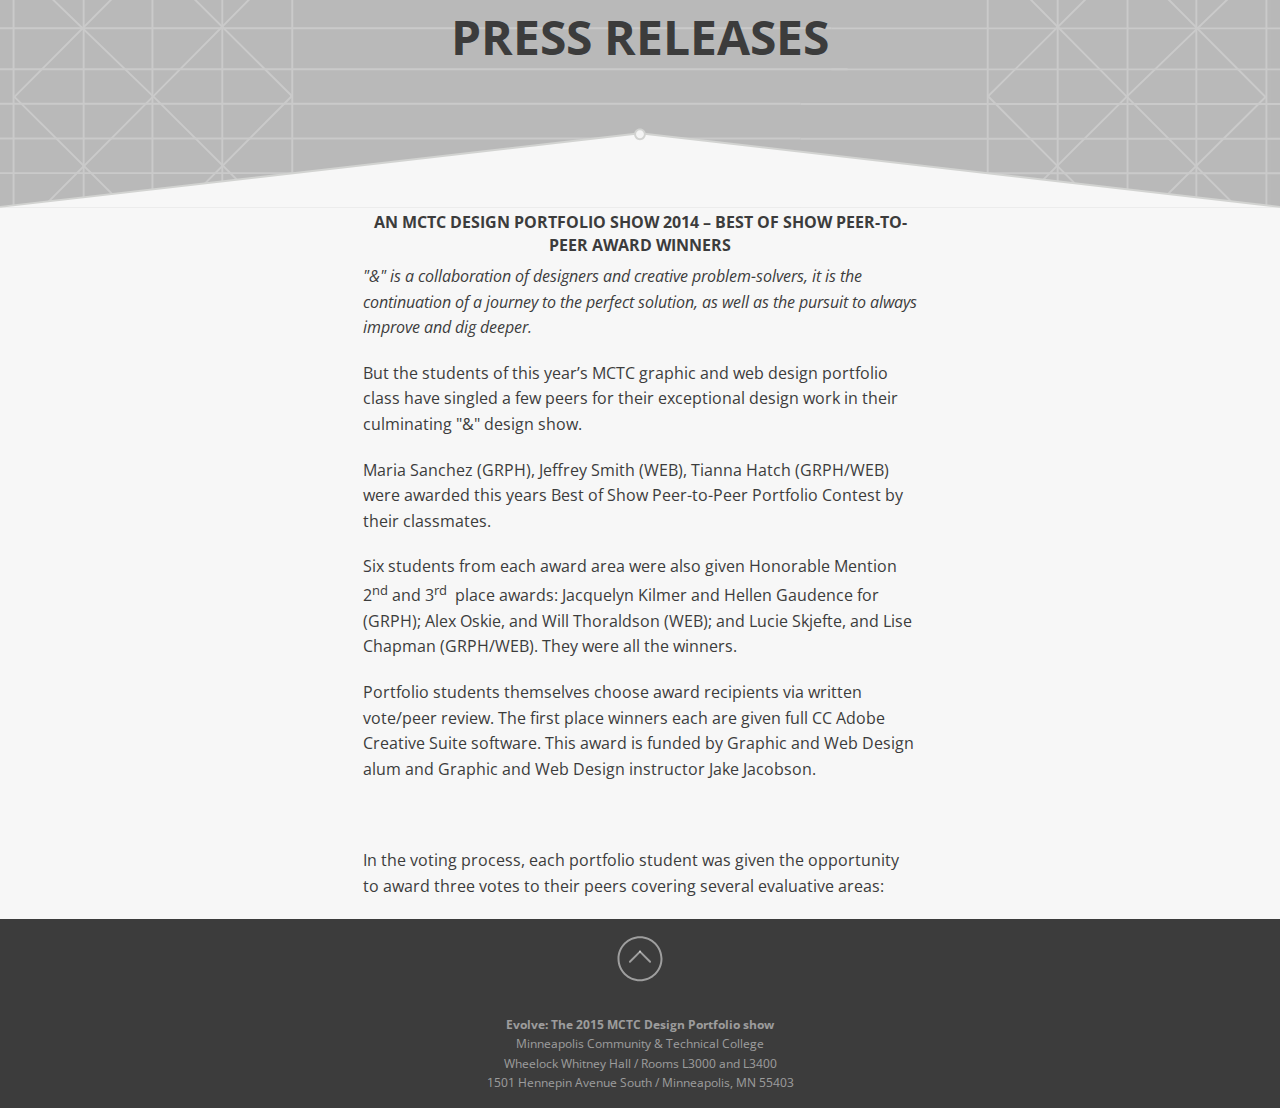
<file: press-release.html>
<!doctype html>
<html lang="en">
  <head>
    <meta charset="utf-8" />
    <meta name="viewport" content="width=device-width, initial-scale=1.0" />
    <title>MCTC Evolve</title>
    <link rel="shortcut icon" href="favicon.ico">
    <link rel="stylesheet" href="css/foundation.min.css" />
    <link rel="stylesheet" href="css/custom.css" />
    <script src="js/vendor/modernizr.js"></script>
  </head>
  <body>

  <header>
    <div class="press-bg">
      <svg version="1.1" id="Layer_1" xmlns="http://www.w3.org/2000/svg" xmlns:xlink="http://www.w3.org/1999/xlink" x="0px" y="0px"
         viewBox="0 0 1330 364" enable-background="new 0 0 1330 364" xml:space="preserve">
        <g>
          <defs>
            <rect id="SVGID_1_" width="1330" height="364"/>
          </defs>
          <clipPath id="SVGID_2_">
            <use xlink:href="#SVGID_1_"  overflow="visible"/>
          </clipPath>
          <g opacity="0.25" clip-path="url(#SVGID_2_)">
            <line fill="none" stroke="#FFFFFF" stroke-width="2" stroke-miterlimit="10" x1="414.8" y1="-158" x2="159.2" y2="100.2"/>
            <line fill="none" stroke="#FFFFFF" stroke-width="2" stroke-miterlimit="10" x1="303.7" y1="244" x2="159.9" y2="388.5"/>
            <line fill="none" stroke="#FFFFFF" stroke-width="2" stroke-miterlimit="10" x1="303.7" y1="244" x2="159.2" y2="100.2"/>
            <line fill="none" stroke="#FFFFFF" stroke-width="2" stroke-miterlimit="10" x1="159.6" y1="244.4" x2="495.6" y2="575.3"/>
            <line fill="none" stroke="#FFFFFF" stroke-width="2" stroke-miterlimit="10" x1="303.3" y1="99.8" x2="159.6" y2="244.4"/>
            <line fill="none" stroke="#FFFFFF" stroke-width="2" stroke-miterlimit="10" x1="303.3" y1="99.8" x2="158.8" y2="-43.9"/>
            <line fill="none" stroke="#FFFFFF" stroke-width="2" stroke-miterlimit="10" x1="158.8" y1="-43.9" x2="15" y2="100.6"/>
            <line fill="none" stroke="#FFFFFF" stroke-width="2" stroke-miterlimit="10" x1="-124.5" y1="-173.8" x2="159.2" y2="100.2"/>
            <line fill="none" stroke="#FFFFFF" stroke-width="2" stroke-miterlimit="10" x1="159.2" y1="100.2" x2="15.4" y2="244.7"/>
            <line fill="none" stroke="#FFFFFF" stroke-width="2" stroke-miterlimit="10" x1="15" y1="100.6" x2="159.6" y2="244.4"/>
            <line fill="none" stroke="#FFFFFF" stroke-width="2" stroke-miterlimit="10" x1="159.6" y1="244.4" x2="-116.6" y2="528"/>
            <line fill="none" stroke="#FFFFFF" stroke-width="2" stroke-miterlimit="10" x1="15.4" y1="244.7" x2="159.9" y2="388.5"/>
            <line fill="none" stroke="#FFFFFF" stroke-width="2" stroke-miterlimit="10" x1="831.8" y1="242.2" x2="-114" y2="243.9"/>
            <line fill="none" stroke="#FFFFFF" stroke-width="2" stroke-miterlimit="10" x1="-116.6" y1="316.6" x2="498.2" y2="316.6"/>
            <line fill="none" stroke="#FFFFFF" stroke-width="2" stroke-miterlimit="10" x1="-116.6" y1="-4" x2="994.1" y2="-4"/>
            <line fill="none" stroke="#FFFFFF" stroke-width="2" stroke-miterlimit="10" x1="-116.6" y1="-44.3" x2="991" y2="-44.3"/>
            <line fill="none" stroke="#FFFFFF" stroke-width="2" stroke-miterlimit="10" x1="-116.6" y1="285.9" x2="498.2" y2="285.9"/>
            <line fill="none" stroke="#FFFFFF" stroke-width="2" stroke-miterlimit="10" x1="14.1" y1="-159.9" x2="14.1" y2="528"/>
            <line fill="none" stroke="#FFFFFF" stroke-width="2" stroke-miterlimit="10" x1="86.9" y1="-159.9" x2="86.9" y2="528"/>
            <line fill="none" stroke="#FFFFFF" stroke-width="2" stroke-miterlimit="10" x1="158.4" y1="-159.9" x2="158.4" y2="528"/>
            <line fill="none" stroke="#FFFFFF" stroke-width="2" stroke-miterlimit="10" x1="231" y1="-159.9" x2="231" y2="528"/>
            <line fill="none" stroke="#FFFFFF" stroke-width="2" stroke-miterlimit="10" x1="303.7" y1="-159.9" x2="303.7" y2="528"/>
            <line fill="none" stroke="#FFFFFF" stroke-width="2" stroke-miterlimit="10" x1="-115.3" y1="215.9" x2="831.8" y2="215.9"/>
            <line fill="none" stroke="#FFFFFF" stroke-width="2" stroke-miterlimit="10" x1="-115.6" y1="179.9" x2="831.8" y2="179.9"/>
            <line fill="none" stroke="#FFFFFF" stroke-width="2" stroke-miterlimit="10" x1="-116.8" y1="144" x2="831.8" y2="144"/>
            <line fill="none" stroke="#FFFFFF" stroke-width="2" stroke-miterlimit="10" x1="-112" y1="107.8" x2="831.8" y2="107.8"/>
            <line fill="none" stroke="#FFFFFF" stroke-width="2" stroke-miterlimit="10" x1="-116.2" y1="72" x2="880.7" y2="72"/>
            <line fill="none" stroke="#FFFFFF" stroke-width="2" stroke-miterlimit="10" x1="-116.8" y1="29.3" x2="863.9" y2="29.3"/>
            <line fill="none" stroke="#FFFFFF" stroke-width="2" stroke-miterlimit="10" x1="915.2" y1="-157.8" x2="1170.8" y2="100.4"/>
            <line fill="none" stroke="#FFFFFF" stroke-width="2" stroke-miterlimit="10" x1="1026.3" y1="244.1" x2="1170.1" y2="388.6"/>
            <line fill="none" stroke="#FFFFFF" stroke-width="2" stroke-miterlimit="10" x1="1026.3" y1="244.1" x2="1170.8" y2="100.4"/>
            <line fill="none" stroke="#FFFFFF" stroke-width="2" stroke-miterlimit="10" x1="1170.4" y1="244.5" x2="834.4" y2="575.4"/>
            <line fill="none" stroke="#FFFFFF" stroke-width="2" stroke-miterlimit="10" x1="1026.7" y1="100" x2="1170.4" y2="244.5"/>
            <line fill="none" stroke="#FFFFFF" stroke-width="2" stroke-miterlimit="10" x1="1026.7" y1="100" x2="1171.2" y2="-43.7"/>
            <line fill="none" stroke="#FFFFFF" stroke-width="2" stroke-miterlimit="10" x1="1171.2" y1="-43.7" x2="1315" y2="100.8"/>
            <line fill="none" stroke="#FFFFFF" stroke-width="2" stroke-miterlimit="10" x1="1454.5" y1="-173.6" x2="1170.8" y2="100.4"/>
            <line fill="none" stroke="#FFFFFF" stroke-width="2" stroke-miterlimit="10" x1="1170.8" y1="100.4" x2="1314.6" y2="244.9"/>
            <line fill="none" stroke="#FFFFFF" stroke-width="2" stroke-miterlimit="10" x1="1315" y1="100.8" x2="1170.4" y2="244.5"/>
            <line fill="none" stroke="#FFFFFF" stroke-width="2" stroke-miterlimit="10" x1="1170.4" y1="244.5" x2="1446.6" y2="528.1"/>
            <line fill="none" stroke="#FFFFFF" stroke-width="2" stroke-miterlimit="10" x1="1314.6" y1="244.9" x2="1170.1" y2="388.6"/>
            <line fill="none" stroke="#FFFFFF" stroke-width="2" stroke-miterlimit="10" x1="831.8" y1="242.4" x2="1445" y2="244"/>
            <line fill="none" stroke="#FFFFFF" stroke-width="2" stroke-miterlimit="10" x1="1446.6" y1="316.8" x2="831.8" y2="316.8"/>
            <line fill="none" stroke="#FFFFFF" stroke-width="2" stroke-miterlimit="10" x1="1446.6" y1="-3.9" x2="335.9" y2="-3.9"/>
            <line fill="none" stroke="#FFFFFF" stroke-width="2" stroke-miterlimit="10" x1="1446.6" y1="-44.1" x2="339" y2="-44.1"/>
            <line fill="none" stroke="#FFFFFF" stroke-width="2" stroke-miterlimit="10" x1="1446.6" y1="286" x2="831.8" y2="286"/>
            <line fill="none" stroke="#FFFFFF" stroke-width="2" stroke-miterlimit="10" x1="1315.9" y1="-159.7" x2="1315.9" y2="528.1"/>
            <line fill="none" stroke="#FFFFFF" stroke-width="2" stroke-miterlimit="10" x1="1243.1" y1="-159.7" x2="1243.1" y2="528.1"/>
            <line fill="none" stroke="#FFFFFF" stroke-width="2" stroke-miterlimit="10" x1="1171.6" y1="-159.7" x2="1171.6" y2="528.1"/>
            <line fill="none" stroke="#FFFFFF" stroke-width="2" stroke-miterlimit="10" x1="1099" y1="-159.7" x2="1099" y2="528.1"/>
            <line fill="none" stroke="#FFFFFF" stroke-width="2" stroke-miterlimit="10" x1="1026.3" y1="-159.7" x2="1026.3" y2="528.1"/>
            <line fill="none" stroke="#FFFFFF" stroke-width="2" stroke-miterlimit="10" x1="1445.8" y1="216.1" x2="831.8" y2="216.1"/>
            <line fill="none" stroke="#FFFFFF" stroke-width="2" stroke-miterlimit="10" x1="1446" y1="180.1" x2="831.8" y2="180.1"/>
            <line fill="none" stroke="#FFFFFF" stroke-width="2" stroke-miterlimit="10" x1="1446.8" y1="144.2" x2="831.8" y2="144.2"/>
            <line fill="none" stroke="#FFFFFF" stroke-width="2" stroke-miterlimit="10" x1="1443.7" y1="108" x2="831.8" y2="108"/>
            <line fill="none" stroke="#FFFFFF" stroke-width="2" stroke-miterlimit="10" x1="1446.2" y1="72.1" x2="863.9" y2="72.1"/>
            <line fill="none" stroke="#FFFFFF" stroke-width="2" stroke-miterlimit="10" x1="1446.8" y1="29.5" x2="863.9" y2="29.5"/>
          </g>
        </g>
      </svg>
      <div class="header-angle">
        <svg version="1.1" id="Layer_1" xmlns="http://www.w3.org/2000/svg" xmlns:xlink="http://www.w3.org/1999/xlink" x="0px" y="0px"
           viewBox="0 0 1330 83" enable-background="new 0 0 1330 83" xml:space="preserve">
        <polygon fill="#F7F7F7" points="1330,82 665,5.5 0,82 0,83 1330,83 "/>
        <polyline fill="none" stroke="#D2D3D1" stroke-width="2" stroke-miterlimit="10" points="1330,82 665,5.5 0,82 "/>
        <g>
          <path fill="#F3F3F3" d="M665,11.6c-2.8,0-5.1-2.3-5.1-5.1s2.3-5.1,5.1-5.1s5.1,2.3,5.1,5.1S667.8,11.6,665,11.6z"/>
          <path fill="#D2D3D1" d="M665,2.4c2.3,0,4.1,1.9,4.1,4.1s-1.9,4.1-4.1,4.1s-4.1-1.9-4.1-4.1S662.7,2.4,665,2.4 M665,0.4
            c-3.4,0-6.1,2.7-6.1,6.1c0,3.4,2.7,6.1,6.1,6.1s6.1-2.7,6.1-6.1C671.1,3.1,668.4,0.4,665,0.4L665,0.4z"/>
        </g>
        </svg>

      </div>
    </div>
    <div class="row">
      <div class="large-12 columns">
        <h1 class="press-hdr">Press Releases</h1>
      </div>
    </div>
  </header>

  <main>
    <div class="row">
      <div class="large-12 columns text-center">
        <!-- Press Release Begin -->
          
        <div class="small-6 large-centered columns text-left">
             <h3>An MCTC Design Portfolio Show 2014 – Best of Show Peer-to-Peer Award Winners</h3>
       
           		<p>
             	<em>&quot;&amp;&quot; is a collaboration of designers and creative problem-solvers, it is the continuation of a journey to the perfect solution, as well as the pursuit to always improve and dig deeper.</em>
           		</p>
           		<p>
             	But the students of this year’s MCTC graphic and web design portfolio class have singled a few peers for their exceptional design work in their culminating &quot;&amp;&quot; design show.
           		</p>
           		<p>
            	 Maria Sanchez (GRPH), Jeffrey Smith (WEB), Tianna Hatch (GRPH/WEB) were awarded this years Best of Show Peer-to-Peer Portfolio Contest by their classmates.&nbsp;
           		</p>
          
           		<p>
             	Six students from each award area were also given Honorable Mention 2<sup>nd</sup> and 3<sup>rd</sup>&nbsp; place awards: Jacquelyn Kilmer and Hellen Gaudence for (GRPH); Alex Oskie, and Will Thoraldson (WEB); and Lucie Skjefte, and Lise Chapman (GRPH/WEB). They were all the winners.
           		</p>
           		<p>
             	Portfolio students themselves choose award recipients via written vote/peer review. The first place winners each are given full CC Adobe Creative Suite software. This award is funded by Graphic and Web Design alum and Graphic and Web Design instructor Jake Jacobson.
           		</p>
          		 <p>
             	&nbsp;
           		</p>
           		<p>
             	In the voting process, each portfolio student was given the opportunity to award three votes to their peers covering several evaluative areas:
           		</p>
         
        </div>


      </div>
    </div>
  </main>

  <footer>
    <div class="row">
      <div class="large-12 columns">
        <div class="arrow up">
          <a href="#">
            <svg version="1.1" id="Layer_1" xmlns="http://www.w3.org/2000/svg" xmlns:xlink="http://www.w3.org/1999/xlink" x="0px" y="0px" viewBox="0 0 48 48" enable-background="new 0 0 48 48" xml:space="preserve">
              <g>
                <g>
                  <path fill="#FFFFFF" d="M13.9,27.7c-0.3,0-0.5-0.1-0.7-0.3c-0.4-0.4-0.4-1,0-1.4l10.1-10.1c0.4-0.4,1-0.4,1.4,0s0.4,1,0,1.4
                    L14.6,27.4C14.4,27.6,14.2,27.7,13.9,27.7z"/>
                  <path fill="#FFFFFF" d="M34.1,27.7c-0.3,0-0.5-0.1-0.7-0.3L23.3,17.3c-0.4-0.4-0.4-1,0-1.4s1-0.4,1.4,0L34.8,26
                    c0.4,0.4,0.4,1,0,1.4C34.6,27.6,34.3,27.7,34.1,27.7z"/>
                </g>
                <path fill="#FFFFFF" d="M24,3.3c11.3,0,20.5,9.2,20.5,20.5S35.3,44.3,24,44.3S3.5,35.1,3.5,23.8S12.7,3.3,24,3.3 M24,1.3
                  C11.6,1.3,1.5,11.4,1.5,23.8c0,12.4,10.1,22.5,22.5,22.5s22.5-10.1,22.5-22.5C46.5,11.4,36.4,1.3,24,1.3L24,1.3z"/>
              </g>
            </svg>
          </a>
        </div>
        <div class="address">
          <p class="strong">Evolve: The 2015 MCTC Design Portfolio show</p>
          <p>Minneapolis Community &amp; Technical College</p>
          <p>Wheelock Whitney Hall / Rooms L3000 and L3400</p>
          <p>1501 Hennepin Avenue South / Minneapolis, MN 55403</p>
        </div>
      </div>
    </div>
  </footer>


  <script src="js/vendor/jquery.js"></script>
  <script src="js/foundation.min.js"></script>
  <script src="js/foundation/foundation.interchange.js"></script>
  <script src="js/foundation/foundation.offcanvas.js"></script>
  <script src="js/foundation/foundation.slider.js"></script>
  <script src="js/foundation/foundation.tooltip.js"></script>
  <script>
    $(document).foundation();
  </script>

  </body>
</html>
</file>
<file: css/custom.css>
/*------------------------------------*\

		COLORS
    green: #cfdd00;
    light-blue: #5ac1c5;
    dark-blue: #245267;
		black: #3c3c3c;
		off-white: #f7f7f7;

\*------------------------------------*/
/*------------------------------------*\
		COLORS

    green: #cfdd00;
    green: rgba(207,221,0,1);

    light-blue: #5ac1c5;
    light-blue: rgba(90,193,197,1);

    dark-blue: #245267;
    dark-blue: rgba(36,82,103,1);

		black: #3c3c3c;
		black: rgba(60,60,60,1);

		off-white: #f7f7f7;
		off-white: rgba(247,247,247,1);
\*------------------------------------*/

/*------------------------------------*\
    Imports
\*------------------------------------*/

@import url(http://fonts.googleapis.com/css?family=Open+Sans:400,700);


/*------------------------------------*\
    Global
\*------------------------------------*/

body {
	background-color: #f7f7f7;
}
strong, .strong {
	font-weight: 700;
}


/*------------------------------------*\
    Typography
\*------------------------------------*/

h1, h2, h3, h4, h5, h6, p {
	font-family: 'Open Sans', Verdana, Helvetica, sans-serif;
}

h1 {
	color: #ffffff;
	font-size: 1.625rem;
	font-weight: 700;
	text-align: center;
	text-transform: uppercase;
}

h2 {
	font-size: 1rem;
	font-weight: 700;
	text-align: center;
}

h3 {
	font-size: .875rem;
	font-weight: 700;
	text-align: center;
	text-transform: uppercase;
}

p {
	font-size: .875rem;
}

@media only screen and (min-width: 40.063em) {
	h1 {
		font-size: 3rem;
	}
	h2 {
		font-size: 1.5rem;
	}
	h3 {
		font-size: 1rem;
	}
	p {
		font-size: 1rem;
	}
}


/*------------------------------------*\
    Buttons
\*------------------------------------*/

.button.major {
	background-color: rgba(255,255,255,.4);
	border: 2px solid #d2d2d2;
	color: #3c3c3c;
	font-size: .75rem;
	font-weight: 700;
	letter-spacing: 1px;
	margin-right: 1rem;
	padding-left: 0;
	padding-right: 0;
	text-transform: uppercase;
	transition: all 300ms ease-out;
	width: 8rem;
}
.button.major.all, .button.major.web:not(.print) {
	margin-right: 0;
}
@media only screen and (min-width: 30em) {
	.button.major.web.web {
		margin-right: 1rem;
	}
}


.button.print:hover, .button.print:active, .button.print:focus, #print:checked + label > .button {
	background-color: rgba(207,221,0,.7);
	background-color: rgba(207,221,0,.3);
	border-color: #cfdd00;
	color: #3c3c3c;
}
.button.web:hover, .button.web:active, .button.web:focus, #web:checked + label > .button {
	background-color: rgba(90,193,197,.7);
	background-color: rgba(90,193,197,.3);
	border-color: #5ac1c5;
	color: #3c3c3c;
}
.button.print.web:hover, .button.print.web:active, .button.print.web:focus, #both:checked + label > .button {
	background-color: rgba(36,82,103,.7);
	background-color: rgba(36,82,103,.3);
	border-color: #245267;
	color: #3c3c3c;
}
.button.all:hover, .button.all:active, .button.all:focus, #all:checked + label > .button {
	background-color: rgba(60,60,60,.7);
	background-color: rgba(60,60,60,.3);
	border-color: #3c3c3c;
	color: #3c3c3c;
}


/*------------------------------------*\
    Creative Grid
\*------------------------------------*/

input[name="major"] {
	display: none;
}

#print:checked ~ .creative-grid > .headshot:not(.print) {
	display: none;
}

#web:checked ~ .creative-grid > .headshot:not(.web) {
	display: none;
}

#both:checked ~ .creative-grid > .headshot {
	display: none;
}
#both:checked ~ .creative-grid > .headshot.print.web {
	display: block;
}

.headshot {
	clear: none !important;
}


.headshot div {
	background-color: #f7f7f7;
	transition: all 300ms ease-out;
	-webkit-background-size: cover;
	background-size: cover;
	background-blend-mode: multiply;
	position: relative;
}

.headshot div img {
	visibility: hidden;
	width: 100%;
}

.headshot div h3 {
	bottom: 0;
	color: #ffffff;
	position: absolute;
	width: 100%;
}

.headshot.print:hover div {
	background-color: rgba(207,221,0,1);
	/*background-blend-mode: screen;*/
}

.headshot.web:hover div {
	background-color: rgba(90,193,197,1);
	/*background-blend-mode: screen;*/
}

.headshot.print.web:hover div {
	background-color: rgba(36,82,103,1);
	/*background-blend-mode: screen;*/
}

/* IE */
/*.headshot div::after {
	content: '';
	display: block;
	position: absolute;
	top: 0;
	left: 0;
	height: 100%;
	width: 100%;
}
.headshot.print div::after {
	background-color: rgba(207,221,0,.4);
}
.headshot.web div::after {
	background-color: rgba(90,193,197,.4);
}
.headshot.print.web div::after {
	background-color: rgba(36,82,103,.4);
}
.headshot div h3 {
	z-index: 10;
}*/

/*------------------------------------*\
    Header
\*------------------------------------*/
header {
	height: 208px;
}
.header-bg {
	background-color: #245267;
	height: 208px;
	position: absolute;
	top: 0;
	left: 0;
	overflow: hidden;
	width: 100%;
}
.header-angle {
	position: absolute;
	bottom: -7px;
	left: 0;
	width: 100%;
}

/*------------------------------------*\
    Press Release
\*------------------------------------*/

.press-bg {
	background-color: rgba(0,0,0, .25);
	height: 208px;
	position: absolute;
	top: 0;
	left: 0;
	overflow: hidden;
	width: 100%;
}

.press-hdr{
	color:#3C3C3c;
}
.large-centered columns text-left{
	text-align: left;
}
/*------------------------------------*\
    Footer
\*------------------------------------*/

footer {
	background-color: #3c3c3c;
	color: rgba(255,255,255,.5);
	text-align: center;
}
footer p {
	font-size: .75rem;
	margin-bottom: 0;
}
.arrow {
	height: 80px;
}
.arrow svg {
	margin-top: 16px;
	height: 48px;
	width: 48px;
}
.arrow svg path {
	fill: rgba(255,255,255,.5);
}
.address {
	padding-top: 16px;
	padding-bottom: 16px;
}
</file>
